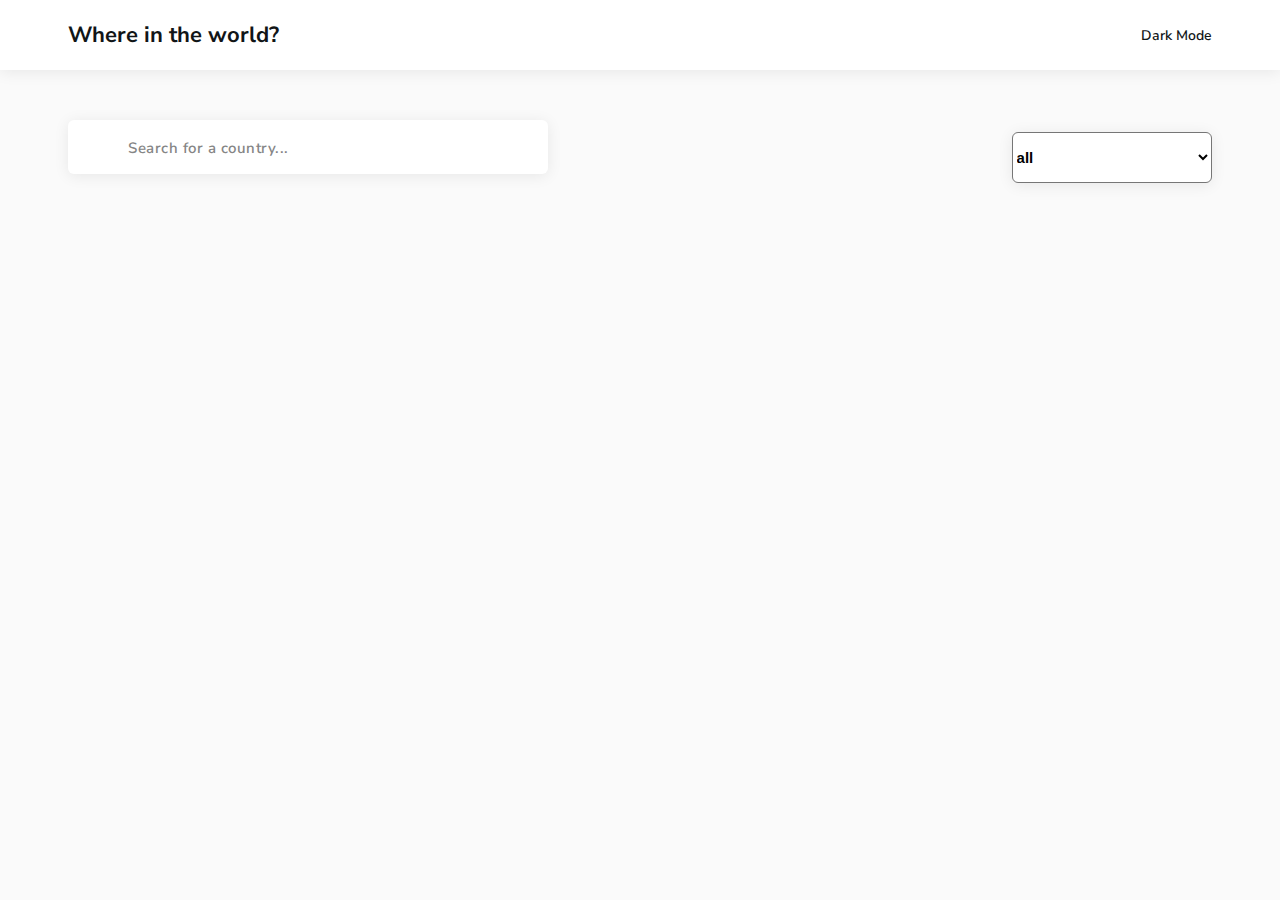
<file: index.html>
<!DOCTYPE html>
<html lang="en">
  <head>
    <meta charset="UTF-8" />
    <meta http-equiv="X-UA-Compatible" content="IE=edge" />
    <meta
      name="description"
      content="This is a simple project to display countries of the world with the ability to search for the country you want, be side the ability to show countries by continent."
    />
    <meta name="author" content="Mohamed Aridah" />
    <meta name="viewport" content="width=device-width, initial-scale=1.0" />
    <!-- Google Fonts -->
    <link rel="preconnect" href="https://fonts.googleapis.com" />
    <link rel="preconnect" href="https://fonts.gstatic.com" crossorigin />
    <link href="https://fonts.googleapis.com/css2?family=Nunito+Sans:wght@300;600;800&display=swap" rel="stylesheet" />
    <!-- Fontawesome Library -->
    <link rel="stylesheet" href="https://site-assets.fontawesome.com/releases/v6.0.0/css/all.css" />
    <!-- Shared CSS Styles File -->
    <link rel="stylesheet" href="./css/common.css" />
    <!-- Page Custom CSS File -->
    <link rel="stylesheet" href="./css/main.css" />
    <title>REST Countries API with color theme switcher</title>
  </head>
  <body>
    <!-- Scroll Top -->
    <button
      type="button"
      aria-label="Scroll Top Button"
      class="button scroll-top flex flex-ai-c flex-jc-c scale-effect"
    >
      <i class="fa-regular fa-chevron-up icon"></i>
    </button>
    <!-- Header -->
    <header class="header">
      <div class="container flex flex-jc-sb flex-ai-c">
        <div class="logo">
          <a href="index.html">
            <h1>Where in the world?</h1>
          </a>
        </div>
        <button type="button" aria-label="Theme Switcher Button" class="theme-toggle flex flex-jc-sb flex-ai-c">
          <i class="fa-regular fa-moon theme-icon"></i>
          <span class="theme-text">Dark Mode</span>
        </button>
      </div>
    </header>
    <!-- Filters -->

    <section class="filters">
      <div class="container">
        <div class="search-wrapper">
          <i class="fa-regular fa-magnifying-glass search-icon"></i>
          <input type="text" class="search-input" placeholder="Search for a country..." />
        </div>
        <div id="dropdownWrap" class="dropdown-wrapper">
          <!-- <div class="dropdown-header flex flex-jc-sb flex-ai-c">
            <span>Filter by Region</span>
            <i id="filterOpt" class="fa-regular fa-chevron-down icon"></i>
          </div> -->  
          <select id="filterOpt" class="dropdown-body">
            <option value="all">all</option>
            <option value="africa">africa</option>
            <option value="america">america</option>
            <option value="asia">asia</option>
            <option value="europe">europe</option>
            <option value="oceania">oceania</option>
          </select>
          <!-- <div id="dropdownList" class="dropdown-body">
            <ul>
              <li data-region="all">all</li>
              <li data-region="africa">africa</li>
              <li data-region="americas">america</li>
              <li data-region="asia">asia</li>
              <li data-region="europe">europe</li>
              <li data-region="oceania">oceania</li>
            </ul>
          </div> -->
        </div>
      </div>
    </section>
    <!-- Countries -->
    <main class="main">
      <div class="container">
        <section class="countries-grid">
          <!-- <a href="#" class="country scale-effect" data-country-name="Afghanistan">
            <div class="country-flag">
              <img
                src="https://upload.wikimedia.org/wikipedia/commons/5/5c/Flag_of_the_Taliban.svg"
                alt="Afghanistan FLag"
              />
            </div>
            <div class="country-info">
              <h2 class="country-title">Afghanistan</h2>
              <ul class="country-brief">
                <li><strong>population: </strong>40218234</li>
                <li><strong>Region: </strong>Asia</li>
                <li><strong>capital: </strong>Kabul</li>
              </ul>
            </div>
          </a>
          <a href="#" class="country scale-effect" data-country-name="Åland Islands">
            <div class="country-flag">
              <img src="https://flagcdn.com/ax.svg" alt="Åland Islands FLag" />
            </div>
            <div class="country-info">
              <h2 class="country-title">Åland Islands</h2>
              <ul class="country-brief">
                <li><strong>population: </strong>28875</li>
                <li><strong>Region: </strong>Europe</li>
                <li><strong>capital: </strong>Mariehamn</li>
              </ul>
            </div>
          </a>
          <a href="#" class="country scale-effect" data-country-name="Aruba">
            <div class="country-flag">
              <img src="https://flagcdn.com/aw.svg" alt="Aruba FLag" />
            </div>
            <div class="country-info">
              <h2 class="country-title">Aruba</h2>
              <ul class="country-brief">
                <li><strong>population: </strong>106766</li>
                <li><strong>Region: </strong>Americas</li>
                <li><strong>capital: </strong>Oranjestad</li>
              </ul>
            </div>
          </a>
          <a href="#" class="country scale-effect" data-country-name="Belize">
            <div class="country-flag">
              <img src="https://flagcdn.com/bz.svg" alt="Belize FLag" />
            </div>
            <div class="country-info">
              <h2 class="country-title">Belize</h2>
              <ul class="country-brief">
                <li><strong>population: </strong>397621</li>
                <li><strong>Region: </strong>Americas</li>
                <li><strong>capital: </strong>Belmopan</li>
              </ul>
            </div>
          </a> -->
        </section>
      </div>
    </main>
  </body>
  <script src="./js/index.js"></script>
</html>
</file>
<file: css/common.css>
*,
*:after,
*::before {
  padding: 0;
  margin: 0;
  box-sizing: border-box;
  outline: none;
}

html {
  font-size: 100%;
  scroll-behavior: smooth;
}

body {
  font-family: 'Nunito Sans', sans-serif;
  font-weight: 600;
  font-size: 14px;
  background-color: #fafafa;
  color: #111517;
  transition: 0.2s linear;
}

a {
  text-decoration: none;
}

ul,
ol {
  list-style: none;
}

h1,
h2,
h3,
h4 {
  color: #111517;
}

.container {
  width: 100%;
  padding-right: 1.875rem;
  padding-left: 1.875rem;
}

@media (min-width: 64em) {
  .container {
    width: 94%;
    margin-right: auto;
    margin-left: auto;
  }
}

@media (max-width: 400px) {
  .container {
    padding-right: 1.25rem;
    padding-left: 1.25rem;
  }
}

.flex {
  display: flex;
}

.flex.flex-jc-sb {
  justify-content: space-between;
}

.flex.flex-jc-c {
  justify-content: center;
}

.flex.flex-ai-c {
  align-items: center;
}

.flex.flex-wrap {
  flex-wrap: wrap;
}

.button,
button {
  font-family: 'Nunito Sans', sans-serif;
  background: none;
  outline: none;
  border: none;
  cursor: pointer;
}

.btn {
  display: inline-block;
  background-color: white;
  color: #111517;
  text-transform: capitalize;
  box-shadow: 0 2px 15px rgba(0, 0, 0, 0.08);
  padding: 7px 21px;
  border-radius: 4px;
  transition: 0.2s linear;
}

.scale-effect:active {
  transform: scale(0.88);
  transition: transform 0.2s linear;
}

.show-more {
  margin: 60px 0;
}

.show-more .btn {
  font-weight: bold;
  font-size: 16px;
}

.loader {
  position: fixed;
  top: 0;
  left: 0;
  width: 100%;
  height: 100%;
  background-color: #fafafa;
  display: flex;
  justify-content: center;
  align-items: center;
  z-index: 9;
  transition: 0.2s linear, opacity 0.2s linear, visibility 0.3s linear;
}

.loader.close {
  opacity: 0;
  visibility: hidden;
}

.loader .spinner .icon {
  font-size: 80px;
  color: #111517;
}

.scroll-top {
  position: fixed;
  bottom: 20px;
  right: 0;
  width: 45px;
  height: 45px;
  background-color: #202c37;
  border-radius: 50%;
  z-index: 8;
  opacity: 0;
  visibility: hidden;
  transition: 0.2s linear;
}

.scroll-top:hover {
  background-color: #283743;
}

.scroll-top.show {
  right: 10px;
  opacity: 1;
  visibility: visible;
}

.scroll-top .icon {
  color: white;
  font-size: 17px;
}

.notifi-wrapper {
  padding: 25px;
  color: #111517;
  text-align: center;
}

.notifi-wrapper h2 {
  margin-bottom: 15px;
}

.header {
  position: relative;
  background: white;
  padding: 1.25rem 0;
  box-shadow: 0 2px 15px rgba(0, 0, 0, 0.08);
  transition: 0.2s linear;
}

.header .container {
  display: flex;
  align-items: center;
  justify-content: space-between;
}

.header .logo h1 {
  font-size: 20px;
}

@media (max-width: 400px) {
  .header .logo h1 {
    font-size: 16px;
  }
}

@media (min-width: 64em) {
  .header .logo h1 {
    font-size: 22px;
  }
}

.header .theme-toggle {
  gap: 0.625rem;
  font-size: 14px;
  color: #111517;
  transition: 0.2s linear;
}

.header .theme-toggle .theme-icon {
  font-size: 20px;
}

.header .theme-toggle .theme-text {
  font-weight: 600;
  text-transform: capitalize;
}

@media (max-width: 400px) {
  .header .theme-toggle .theme-text {
    display: none;
  }
}

body.dark-theme {
  background-color: #202c37;
  color: white;
}

body.dark-theme h1,
body.dark-theme h2,
body.dark-theme h3,
body.dark-theme h4 {
  color: white;
}

body.dark-theme .header {
  background: #2b3945;
}

body.dark-theme .header .theme-toggle {
  color: white;
}

body.dark-theme .filters .search-icon {
  color: white;
}

body.dark-theme .filters .search-input {
  color: white;
  background-color: #2b3945;
}

body.dark-theme .filters .search-input::placeholder {
  color: white;
}

body.dark-theme .filters .dropdown-header,
body.dark-theme .filters .dropdown-body {
  background: #2b3945;
}

body.dark-theme .filters .dropdown-body li:hover {
  background-color: #354555;
}

body.dark-theme .countries-grid .country {
  color: white;
  background: #2b3945;
}

body.dark-theme .countries-grid .country span {
  color: white;
}

body.dark-theme .loader {
  background-color: #202c37;
}

body.dark-theme .loader .spinner .icon {
  color: white;
}

body.dark-theme .scroll-top {
  background-color: #2b3945;
}

body.dark-theme .notifi-wrapper {
  color: white;
}

body.dark-theme .btn {
  background-color: #2b3945;
  color: white;
  box-shadow: 0 0 10px rgba(0, 0, 0, 0.2);
}

body.dark-theme .country-info li {
  color: #858585;
}

body.dark-theme .country-info strong {
  color: white;
}
</file>
<file: css/main.css>
.filters {
  margin: 40px 0 50px 0;
}

@media (min-width: 40em) {
  .filters {
    margin: 50px 0 60px 0;
  }
}

.filters .container {
  display: flex;
  flex-direction: column;
  gap: 30px;
}

@media (min-width: 64em) {
  .filters .container {
    flex-direction: row;
    align-items: center;
    justify-content: space-between;
  }
}

.filters .search-wrapper {
  position: relative;
  width: 100%;
}

@media (min-width: 64em) {
  .filters .search-wrapper {
    width: 480px;
    max-width: 480px;
  }
}

.filters .search-icon {
  position: absolute;
  top: 50%;
  transform: translateY(-50%);
  left: 25px;
  font-size: 18px;
  color: #858585;
  z-index: 2;
}

.filters .search-input {
  position: relative;
  width: 100%;
  padding: 15px;
  padding-left: 60px;
  font-size: 18px;
  font-family: 'Nunito Sans', sans-serif;
  font-weight: inherit;
  outline: none;
  border: none;
  border-radius: 6px;
  overflow: hidden;
  color: #111517;
  background-color: white;
  box-shadow: 0 2px 15px rgba(0, 0, 0, 0.08);
  transition: 0.2s linear;
}

.filters .search-input::placeholder {
  font-family: inherit;
  color: #858585;
  font-size: 15px;
  letter-spacing: 0.5px;
  font-weight: inherit;
}

.filters .dropdown-wrapper {
  position: relative;
  width: 230px;
}

@media (min-width: 64em) {
  .filters .dropdown-wrapper {
    width: 200px;
  }
}

.filters .dropdown-wrapper.open .dropdown-header .icon {
  transform: rotate(180deg);
}

.filters .dropdown-wrapper.open .dropdown-body {
  opacity: 1;
  visibility: visible;
  transform: translateY(0);
  z-index: 9;
}

.filters .dropdown-header,
.filters .dropdown-body {
  position: relative;
  width: 100%;
  border-radius: 6px;
  background: white;
  font-weight: 600;
  font-size: 15px;
  box-shadow: 0 2px 15px rgba(0, 0, 0, 0.08);
  transition: 0.2s linear;
}

.filters .dropdown-header {
  padding: 15px 20px;
  cursor: pointer;
  z-index: 2;
}

.filters .dropdown-header .icon {
  font-size: 13px;
  transition: transform 0.2s linear;
}

.filters .dropdown-body {
  position: absolute;
  margin-top: 5px;
  /* opacity: 0; */
  /* visibility: hidden; */
  z-index: 1;
  padding: 15px 0;
  transform: translateY(-20px);
}

.filters .dropdown-body li {
  padding: 8px 25px;
  text-transform: capitalize;
  cursor: pointer;
}

.filters .dropdown-body li:hover {
  background-color: #f2f2f2;
}

.filters .dropdown-body li:last-child {
  margin-bottom: 0;
}

.main .container {
  display: flex;
  flex-direction: column;
}

.countries-grid {
  display: grid;
  gap: 50px;
}

.countries-grid.no-grid {
  grid-template-columns: auto;
  height: 100vh;
  place-items: center;
}

@media (min-width: 40em) {
  .countries-grid {
    grid-template-columns: repeat(2, 1fr);
  }
}

@media (min-width: 64em) {
  .countries-grid {
    grid-template-columns: repeat(3, 1fr);
  }
}

@media (min-width: 87.5em) {
  .countries-grid {
    grid-template-columns: repeat(auto-fill, minmax(280px, 1fr));
  }
}

.countries-grid .country {
  position: relative;
  width: 100%;
  border-radius: 6px;
  color: #111517;
  box-shadow: 0 2px 15px rgba(0, 0, 0, 0.08);
  background: white;
  overflow: hidden;
  transition: transform 0.3s linear, box-shadow 0.2s linear, background-color 0.2s linear;
}

.countries-grid .country:hover {
  transform: scale(1.04);
  box-shadow: 0 4px 20px rgba(0, 0, 0, 0.11);
}

.countries-grid .country-flag {
  height: 200px;
  width: 100%;
  overflow: hidden;
}

@media (max-width: 400px) {
  .countries-grid .country-flag {
    height: auto;
  }
}

.countries-grid .country-flag img {
  display: block;
  width: 100%;
  max-width: 100%;
  height: 100%;
  object-fit: cover;
}

.countries-grid .country-info {
  position: relative;
  padding: 30px 25px;
}

.countries-grid .country-title {
  margin-bottom: 20px;
}

.countries-grid .country-brief li {
  font-size: 16px;
  text-transform: capitalize;
  margin-bottom: 15px;
}
.dark-mode {
  background-color: rgb(37, 33, 33);
  color: white;
}
</file>
